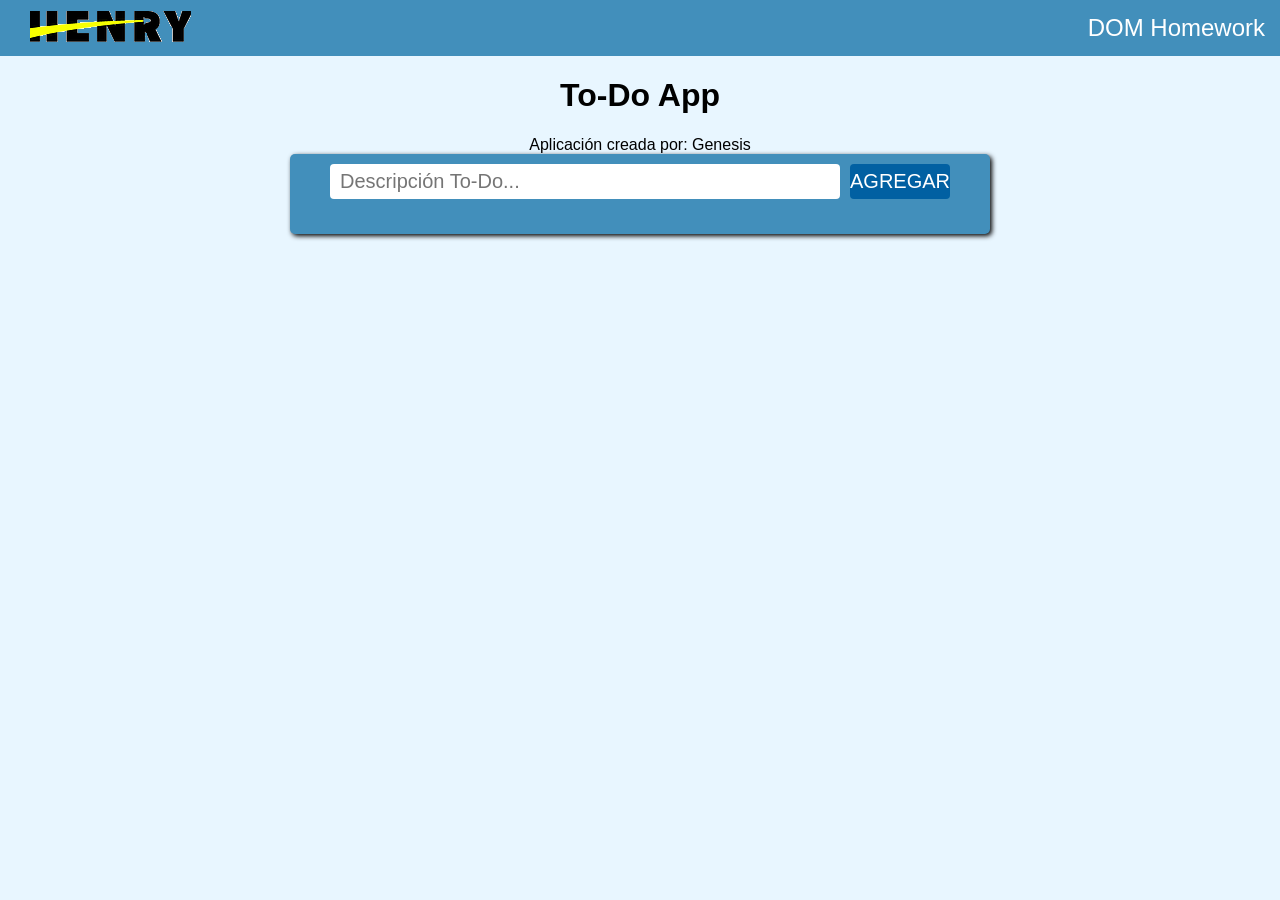
<file: M2/01-DOM/homework/index.html>
<html>
    <head>
        <meta charset="utf-8">
        <title>Henry</title>
        <link rel="stylesheet" href="./assets/style.css">
        <script type="text/javascript" src="./DOMhomework.js" async></script>
    </head>
    <body>
        <div id="header">
            <a href="https://www.soyhenry.com/" target="_blank_"><img src="./assets/henry.png" /></a>
            <span>DOM Homework</span>
        </div>
        <h1>To-Do App</h1>
        <div><span id="createdBy">Aplicación creada por:</span></div>
        <div id="container">
            <div id="inputContainer">
                <input type="text" id="toDoInput" placeholder="Descripción To-Do..."/><div id="addButton"><span>AGREGAR</span></div>
            </div>
            <div id="toDoContainer"></div>
        </div>
    </body>
</html>
</file>
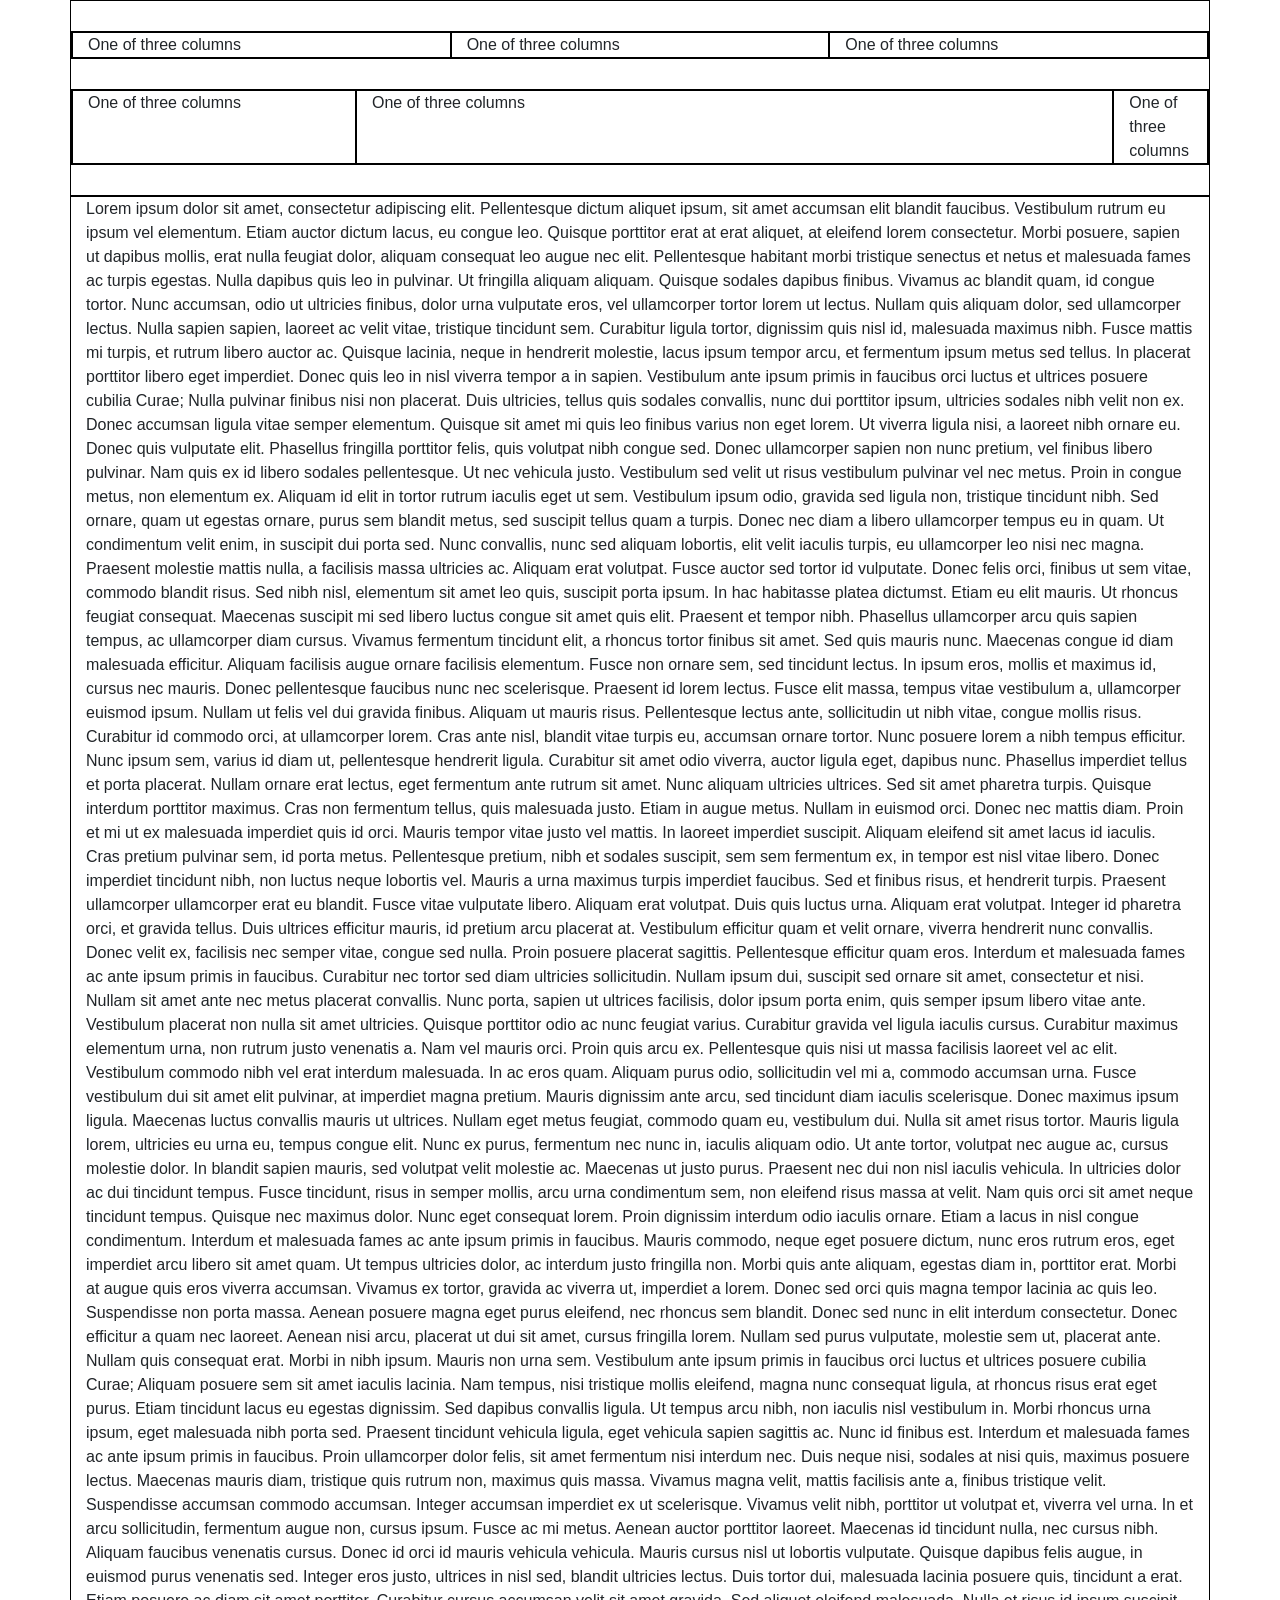
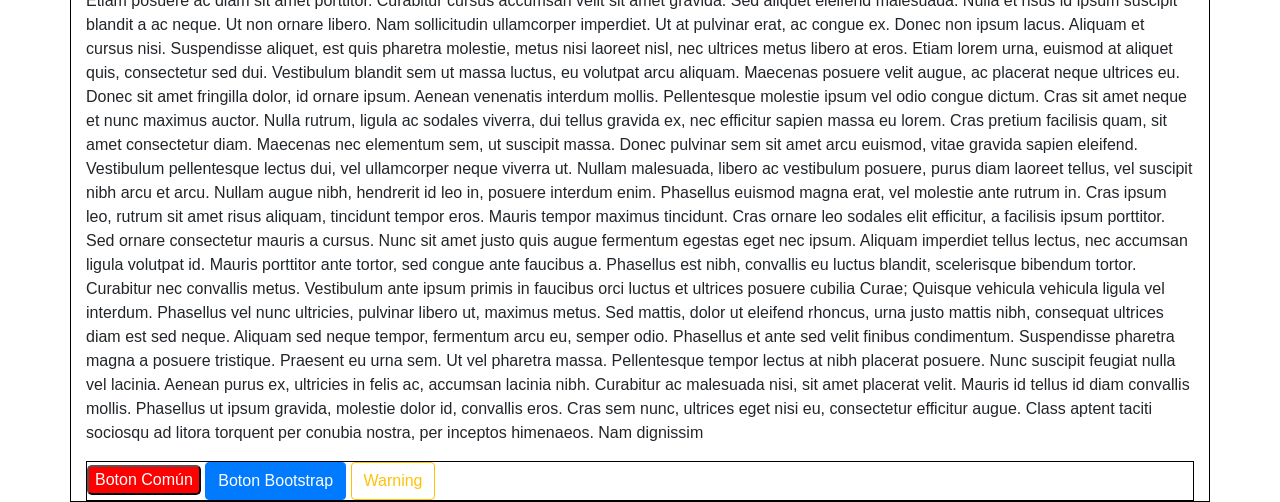
<file: M2/02-CSS/demo/index.html>
<!DOCTYPE html>

<html>

<head>
  <link rel="stylesheet" href="https://stackpath.bootstrapcdn.com/bootstrap/4.4.1/css/bootstrap.min.css"
    integrity="sha384-Vkoo8x4CGsO3+Hhxv8T/Q5PaXtkKtu6ug5TOeNV6gBiFeWPGFN9MuhOf23Q9Ifjh" crossorigin="anonymous">
</head>
<meta charset=UTF-8>
<style media="screen">
  .buttonComun {
    color: white;
    background-color: red;
    border-radius: 5px;
  }

  div {
    border: 1px solid black;
  }

  div.row {
    margin-top: 30px;
    margin-bottom: 30px;
  }
</style>

<body>


  <div class="container">
    <div class="row">
      <div class="col-sm">
        One of three columns
      </div>
      <div class="col-sm">
        One of three columns
      </div>
      <div class="col-sm">
        One of three columns
      </div>
    </div>
    <div class="row">
      <div class="col-lg-3">
        One of three columns
      </div>
      <div class="col-lg-8">
        One of three columns
      </div>
      <div class="col-lg-1">
        One of three columns
      </div>
    </div>
  </div>

  <div class='container'>
    <p> Lorem ipsum dolor sit amet, consectetur adipiscing elit. Pellentesque dictum aliquet ipsum, sit amet accumsan
      elit blandit faucibus. Vestibulum rutrum eu ipsum vel elementum. Etiam auctor dictum lacus, eu congue leo. Quisque
      porttitor erat at erat aliquet, at eleifend lorem consectetur. Morbi posuere, sapien ut dapibus mollis, erat nulla
      feugiat dolor, aliquam consequat leo augue nec elit. Pellentesque habitant morbi tristique senectus et netus et
      malesuada fames ac turpis egestas. Nulla dapibus quis leo in pulvinar. Ut fringilla aliquam aliquam. Quisque
      sodales dapibus finibus. Vivamus ac blandit quam, id congue tortor. Nunc accumsan, odio ut ultricies finibus,
      dolor urna vulputate eros, vel ullamcorper tortor lorem ut lectus. Nullam quis aliquam dolor, sed ullamcorper
      lectus.

      Nulla sapien sapien, laoreet ac velit vitae, tristique tincidunt sem. Curabitur ligula tortor, dignissim quis nisl
      id, malesuada maximus nibh. Fusce mattis mi turpis, et rutrum libero auctor ac. Quisque lacinia, neque in
      hendrerit molestie, lacus ipsum tempor arcu, et fermentum ipsum metus sed tellus. In placerat porttitor libero
      eget imperdiet. Donec quis leo in nisl viverra tempor a in sapien. Vestibulum ante ipsum primis in faucibus orci
      luctus et ultrices posuere cubilia Curae; Nulla pulvinar finibus nisi non placerat. Duis ultricies, tellus quis
      sodales convallis, nunc dui porttitor ipsum, ultricies sodales nibh velit non ex. Donec accumsan ligula vitae
      semper elementum. Quisque sit amet mi quis leo finibus varius non eget lorem.

      Ut viverra ligula nisi, a laoreet nibh ornare eu. Donec quis vulputate elit. Phasellus fringilla porttitor felis,
      quis volutpat nibh congue sed. Donec ullamcorper sapien non nunc pretium, vel finibus libero pulvinar. Nam quis ex
      id libero sodales pellentesque. Ut nec vehicula justo. Vestibulum sed velit ut risus vestibulum pulvinar vel nec
      metus. Proin in congue metus, non elementum ex. Aliquam id elit in tortor rutrum iaculis eget ut sem. Vestibulum
      ipsum odio, gravida sed ligula non, tristique tincidunt nibh. Sed ornare, quam ut egestas ornare, purus sem
      blandit metus, sed suscipit tellus quam a turpis. Donec nec diam a libero ullamcorper tempus eu in quam.

      Ut condimentum velit enim, in suscipit dui porta sed. Nunc convallis, nunc sed aliquam lobortis, elit velit
      iaculis turpis, eu ullamcorper leo nisi nec magna. Praesent molestie mattis nulla, a facilisis massa ultricies ac.
      Aliquam erat volutpat. Fusce auctor sed tortor id vulputate. Donec felis orci, finibus ut sem vitae, commodo
      blandit risus. Sed nibh nisl, elementum sit amet leo quis, suscipit porta ipsum. In hac habitasse platea dictumst.
      Etiam eu elit mauris. Ut rhoncus feugiat consequat. Maecenas suscipit mi sed libero luctus congue sit amet quis
      elit. Praesent et tempor nibh. Phasellus ullamcorper arcu quis sapien tempus, ac ullamcorper diam cursus. Vivamus
      fermentum tincidunt elit, a rhoncus tortor finibus sit amet.

      Sed quis mauris nunc. Maecenas congue id diam malesuada efficitur. Aliquam facilisis augue ornare facilisis
      elementum. Fusce non ornare sem, sed tincidunt lectus. In ipsum eros, mollis et maximus id, cursus nec mauris.
      Donec pellentesque faucibus nunc nec scelerisque. Praesent id lorem lectus.

      Fusce elit massa, tempus vitae vestibulum a, ullamcorper euismod ipsum. Nullam ut felis vel dui gravida finibus.
      Aliquam ut mauris risus. Pellentesque lectus ante, sollicitudin ut nibh vitae, congue mollis risus. Curabitur id
      commodo orci, at ullamcorper lorem. Cras ante nisl, blandit vitae turpis eu, accumsan ornare tortor. Nunc posuere
      lorem a nibh tempus efficitur. Nunc ipsum sem, varius id diam ut, pellentesque hendrerit ligula. Curabitur sit
      amet odio viverra, auctor ligula eget, dapibus nunc. Phasellus imperdiet tellus et porta placerat. Nullam ornare
      erat lectus, eget fermentum ante rutrum sit amet.

      Nunc aliquam ultricies ultrices. Sed sit amet pharetra turpis. Quisque interdum porttitor maximus. Cras non
      fermentum tellus, quis malesuada justo. Etiam in augue metus. Nullam in euismod orci. Donec nec mattis diam. Proin
      et mi ut ex malesuada imperdiet quis id orci. Mauris tempor vitae justo vel mattis. In laoreet imperdiet suscipit.
      Aliquam eleifend sit amet lacus id iaculis. Cras pretium pulvinar sem, id porta metus. Pellentesque pretium, nibh
      et sodales suscipit, sem sem fermentum ex, in tempor est nisl vitae libero. Donec imperdiet tincidunt nibh, non
      luctus neque lobortis vel. Mauris a urna maximus turpis imperdiet faucibus. Sed et finibus risus, et hendrerit
      turpis.

      Praesent ullamcorper ullamcorper erat eu blandit. Fusce vitae vulputate libero. Aliquam erat volutpat. Duis quis
      luctus urna. Aliquam erat volutpat. Integer id pharetra orci, et gravida tellus. Duis ultrices efficitur mauris,
      id pretium arcu placerat at. Vestibulum efficitur quam et velit ornare, viverra hendrerit nunc convallis. Donec
      velit ex, facilisis nec semper vitae, congue sed nulla. Proin posuere placerat sagittis. Pellentesque efficitur
      quam eros. Interdum et malesuada fames ac ante ipsum primis in faucibus. Curabitur nec tortor sed diam ultricies
      sollicitudin. Nullam ipsum dui, suscipit sed ornare sit amet, consectetur et nisi.

      Nullam sit amet ante nec metus placerat convallis. Nunc porta, sapien ut ultrices facilisis, dolor ipsum porta
      enim, quis semper ipsum libero vitae ante. Vestibulum placerat non nulla sit amet ultricies. Quisque porttitor
      odio ac nunc feugiat varius. Curabitur gravida vel ligula iaculis cursus. Curabitur maximus elementum urna, non
      rutrum justo venenatis a. Nam vel mauris orci. Proin quis arcu ex. Pellentesque quis nisi ut massa facilisis
      laoreet vel ac elit. Vestibulum commodo nibh vel erat interdum malesuada. In ac eros quam. Aliquam purus odio,
      sollicitudin vel mi a, commodo accumsan urna.

      Fusce vestibulum dui sit amet elit pulvinar, at imperdiet magna pretium. Mauris dignissim ante arcu, sed tincidunt
      diam iaculis scelerisque. Donec maximus ipsum ligula. Maecenas luctus convallis mauris ut ultrices. Nullam eget
      metus feugiat, commodo quam eu, vestibulum dui. Nulla sit amet risus tortor. Mauris ligula lorem, ultricies eu
      urna eu, tempus congue elit. Nunc ex purus, fermentum nec nunc in, iaculis aliquam odio. Ut ante tortor, volutpat
      nec augue ac, cursus molestie dolor. In blandit sapien mauris, sed volutpat velit molestie ac. Maecenas ut justo
      purus. Praesent nec dui non nisl iaculis vehicula.

      In ultricies dolor ac dui tincidunt tempus. Fusce tincidunt, risus in semper mollis, arcu urna condimentum sem,
      non eleifend risus massa at velit. Nam quis orci sit amet neque tincidunt tempus. Quisque nec maximus dolor. Nunc
      eget consequat lorem. Proin dignissim interdum odio iaculis ornare. Etiam a lacus in nisl congue condimentum.
      Interdum et malesuada fames ac ante ipsum primis in faucibus. Mauris commodo, neque eget posuere dictum, nunc eros
      rutrum eros, eget imperdiet arcu libero sit amet quam. Ut tempus ultricies dolor, ac interdum justo fringilla non.
      Morbi quis ante aliquam, egestas diam in, porttitor erat. Morbi at augue quis eros viverra accumsan.

      Vivamus ex tortor, gravida ac viverra ut, imperdiet a lorem. Donec sed orci quis magna tempor lacinia ac quis leo.
      Suspendisse non porta massa. Aenean posuere magna eget purus eleifend, nec rhoncus sem blandit. Donec sed nunc in
      elit interdum consectetur. Donec efficitur a quam nec laoreet. Aenean nisi arcu, placerat ut dui sit amet, cursus
      fringilla lorem. Nullam sed purus vulputate, molestie sem ut, placerat ante. Nullam quis consequat erat. Morbi in
      nibh ipsum. Mauris non urna sem. Vestibulum ante ipsum primis in faucibus orci luctus et ultrices posuere cubilia
      Curae;

      Aliquam posuere sem sit amet iaculis lacinia. Nam tempus, nisi tristique mollis eleifend, magna nunc consequat
      ligula, at rhoncus risus erat eget purus. Etiam tincidunt lacus eu egestas dignissim. Sed dapibus convallis
      ligula. Ut tempus arcu nibh, non iaculis nisl vestibulum in. Morbi rhoncus urna ipsum, eget malesuada nibh porta
      sed. Praesent tincidunt vehicula ligula, eget vehicula sapien sagittis ac. Nunc id finibus est. Interdum et
      malesuada fames ac ante ipsum primis in faucibus. Proin ullamcorper dolor felis, sit amet fermentum nisi interdum
      nec.

      Duis neque nisi, sodales at nisi quis, maximus posuere lectus. Maecenas mauris diam, tristique quis rutrum non,
      maximus quis massa. Vivamus magna velit, mattis facilisis ante a, finibus tristique velit. Suspendisse accumsan
      commodo accumsan. Integer accumsan imperdiet ex ut scelerisque. Vivamus velit nibh, porttitor ut volutpat et,
      viverra vel urna. In et arcu sollicitudin, fermentum augue non, cursus ipsum. Fusce ac mi metus. Aenean auctor
      porttitor laoreet. Maecenas id tincidunt nulla, nec cursus nibh. Aliquam faucibus venenatis cursus. Donec id orci
      id mauris vehicula vehicula. Mauris cursus nisl ut lobortis vulputate. Quisque dapibus felis augue, in euismod
      purus venenatis sed.

      Integer eros justo, ultrices in nisl sed, blandit ultricies lectus. Duis tortor dui, malesuada lacinia posuere
      quis, tincidunt a erat. Etiam posuere ac diam sit amet porttitor. Curabitur cursus accumsan velit sit amet
      gravida. Sed aliquet eleifend malesuada. Nulla et risus id ipsum suscipit blandit a ac neque. Ut non ornare
      libero. Nam sollicitudin ullamcorper imperdiet. Ut at pulvinar erat, ac congue ex. Donec non ipsum lacus. Aliquam
      et cursus nisi. Suspendisse aliquet, est quis pharetra molestie, metus nisi laoreet nisl, nec ultrices metus
      libero at eros. Etiam lorem urna, euismod at aliquet quis, consectetur sed dui. Vestibulum blandit sem ut massa
      luctus, eu volutpat arcu aliquam.

      Maecenas posuere velit augue, ac placerat neque ultrices eu. Donec sit amet fringilla dolor, id ornare ipsum.
      Aenean venenatis interdum mollis. Pellentesque molestie ipsum vel odio congue dictum. Cras sit amet neque et nunc
      maximus auctor. Nulla rutrum, ligula ac sodales viverra, dui tellus gravida ex, nec efficitur sapien massa eu
      lorem. Cras pretium facilisis quam, sit amet consectetur diam. Maecenas nec elementum sem, ut suscipit massa.
      Donec pulvinar sem sit amet arcu euismod, vitae gravida sapien eleifend. Vestibulum pellentesque lectus dui, vel
      ullamcorper neque viverra ut. Nullam malesuada, libero ac vestibulum posuere, purus diam laoreet tellus, vel
      suscipit nibh arcu et arcu.

      Nullam augue nibh, hendrerit id leo in, posuere interdum enim. Phasellus euismod magna erat, vel molestie ante
      rutrum in. Cras ipsum leo, rutrum sit amet risus aliquam, tincidunt tempor eros. Mauris tempor maximus tincidunt.
      Cras ornare leo sodales elit efficitur, a facilisis ipsum porttitor. Sed ornare consectetur mauris a cursus. Nunc
      sit amet justo quis augue fermentum egestas eget nec ipsum. Aliquam imperdiet tellus lectus, nec accumsan ligula
      volutpat id. Mauris porttitor ante tortor, sed congue ante faucibus a. Phasellus est nibh, convallis eu luctus
      blandit, scelerisque bibendum tortor. Curabitur nec convallis metus. Vestibulum ante ipsum primis in faucibus orci
      luctus et ultrices posuere cubilia Curae; Quisque vehicula vehicula ligula vel interdum. Phasellus vel nunc
      ultricies, pulvinar libero ut, maximus metus.

      Sed mattis, dolor ut eleifend rhoncus, urna justo mattis nibh, consequat ultrices diam est sed neque. Aliquam sed
      neque tempor, fermentum arcu eu, semper odio. Phasellus et ante sed velit finibus condimentum. Suspendisse
      pharetra magna a posuere tristique. Praesent eu urna sem. Ut vel pharetra massa. Pellentesque tempor lectus at
      nibh placerat posuere. Nunc suscipit feugiat nulla vel lacinia.

      Aenean purus ex, ultricies in felis ac, accumsan lacinia nibh. Curabitur ac malesuada nisi, sit amet placerat
      velit. Mauris id tellus id diam convallis mollis. Phasellus ut ipsum gravida, molestie dolor id, convallis eros.
      Cras sem nunc, ultrices eget nisi eu, consectetur efficitur augue. Class aptent taciti sociosqu ad litora torquent
      per conubia nostra, per inceptos himenaeos. Nam dignissim</p>
    <div>


      <button type="button" class="buttonComun">Boton Común</button>
      <button class="btn btn-primary">Boton Bootstrap</button>
      <button type="button" class="btn btn-outline-warning">Warning</button>


      <script src="https://code.jquery.com/jquery-3.4.1.slim.min.js"
        integrity="sha384-J6qa4849blE2+poT4WnyKhv5vZF5SrPo0iEjwBvKU7imGFAV0wwj1yYfoRSJoZ+n"
        crossorigin="anonymous"></script>
      <script src="https://cdn.jsdelivr.net/npm/popper.js@1.16.0/dist/umd/popper.min.js"
        integrity="sha384-Q6E9RHvbIyZFJoft+2mJbHaEWldlvI9IOYy5n3zV9zzTtmI3UksdQRVvoxMfooAo"
        crossorigin="anonymous"></script>
      <script src="https://stackpath.bootstrapcdn.com/bootstrap/4.4.1/js/bootstrap.min.js"
        integrity="sha384-wfSDF2E50Y2D1uUdj0O3uMBJnjuUD4Ih7YwaYd1iqfktj0Uod8GCExl3Og8ifwB6"
        crossorigin="anonymous"></script>
</body>

</html>
</file>
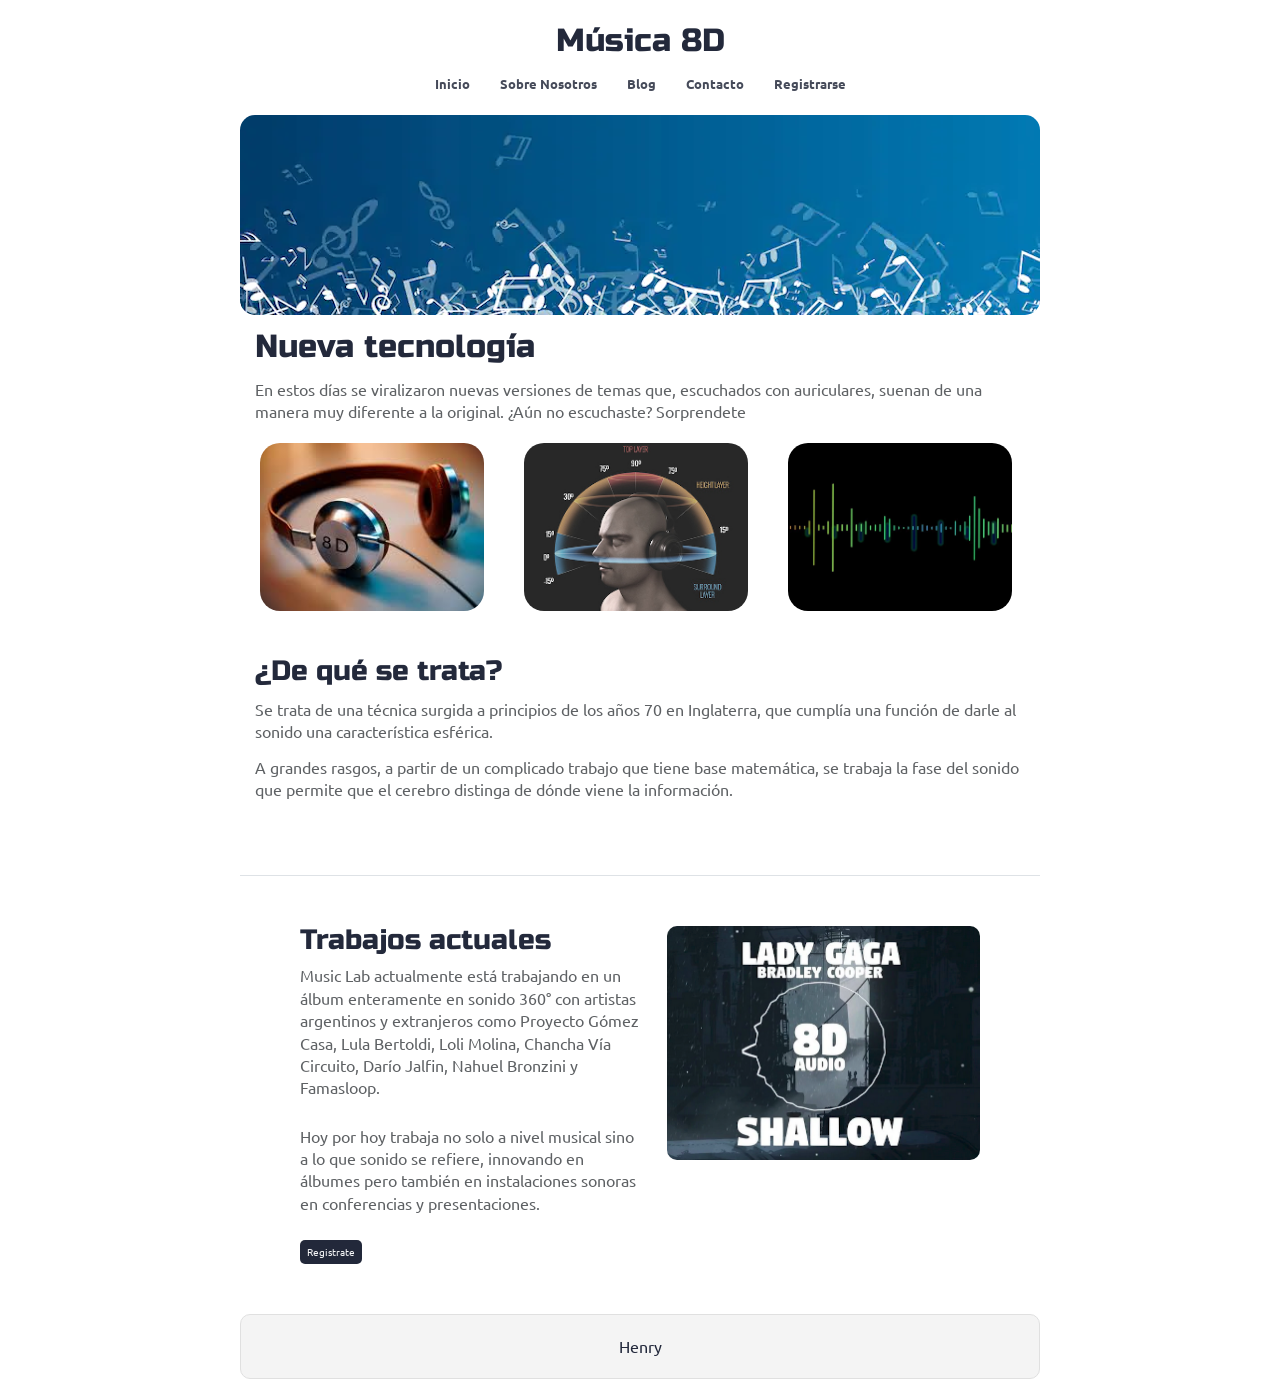
<file: M2/02-CSS/homework/responsive-web/index.html>
<!DOCTYPE html>

<html lang="en">
	<head>
		<meta charset="utf-8" />
		<meta name="viewport" content="width=device-width, initial-scale=1.0" />

		<title>Música 8D</title>

		<link
			href="https://fonts.googleapis.com/css?family=Russo+One|Ubuntu"
			rel="stylesheet"
		/>
		<link href="css/index.css" rel="stylesheet" />

		<!--[if lt IE 9]>
			<script src="https://cdnjs.cloudflare.com/ajax/libs/html5shiv/3.7.3/html5shiv.js"></script>
		<![endif]-->
	</head>

	<body>
		<!-- Código del nav acá -->
		<nav>
			<h2>Música 8D</h2>
			<ul id="nav-links">
				<li class="nav-link"><a href="###">Inicio</a></li>
				<li class="nav-link"><a href="###">Sobre Nosotros</a></li>
				<li class="nav-link"><a href="###">Blog</a></li>
				<li class="nav-link"><a href="###">Contacto</a></li>
				<li class="nav-link"><a href="###">Registrarse</a></li>
			</ul>
		</nav>

		<div class="container home">
			<header class="intro">
				<!-- Código de header img acá -->
				<img
					class="header-image"
					src="./img/main-header.png"
					alt="main header image"
				/>

				<h2>Nueva tecnología</h2>

				<p>
					En estos días se viralizaron nuevas versiones de temas que,
					escuchados con auriculares, suenan de una manera muy
					diferente a la original. ¿Aún no escuchaste? Sorprendete
				</p>
			</header>

			<section class="music-images">
				<img
					src="img/auriculares.png"
					class="auricular"
					alt="Auriculares"
				/>
				<img
					src="img/tecnologia.png"
					class="tecnologia"
					alt="Tecnologia"
				/>
				<img src="img/ondas.png" class="ondas" alt="Ondas" />
			</section>

			<section class="musica-nueva">
				<h3>¿De qué se trata?</h3>

				<p>
					Se trata de una técnica surgida a principios de los años 70
					en Inglaterra, que cumplía una función de darle al sonido
					una característica esférica.
				</p>

				<p>
					A grandes rasgos, a partir de un complicado trabajo que
					tiene base matemática, se trabaja la fase del sonido que
					permite que el cerebro distinga de dónde viene la
					información.
				</p>
			</section>

			<section class="actual">
				<div class="actual-text">
					<h3>Trabajos actuales</h3>

					<p>
						Music Lab actualmente está trabajando en un álbum
						enteramente en sonido 360° con artistas argentinos y
						extranjeros como Proyecto Gómez Casa, Lula Bertoldi,
						Loli Molina, Chancha Vía Circuito, Darío Jalfin, Nahuel
						Bronzini y Famasloop.
					</p>

					<p>
						Hoy por hoy trabaja no solo a nivel musical sino a lo
						que sonido se refiere, innovando en álbumes pero también
						en instalaciones sonoras en conferencias y
						presentaciones.
					</p>

					<div class="btn">Registrate</div>
				</div>

				<div class="actual-img">
					<img src="img/tema.png" alt="Tema" />
				</div>
			</section>

			<footer>
				<p>Henry</p>
			</footer>
		</div>
	</body>
</html>
</file>
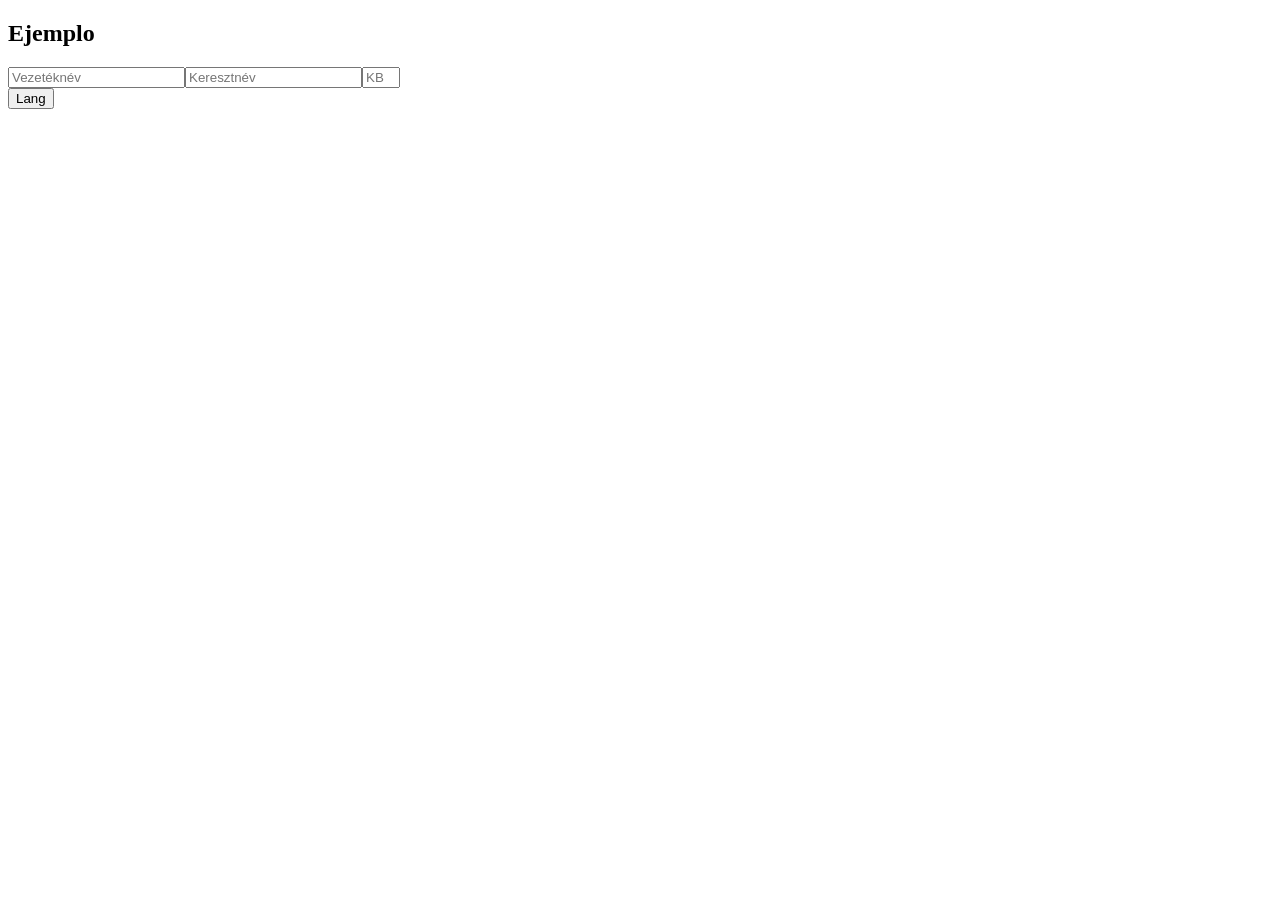
<file: M2/10-React-Forms/demo/dist/index.html>
<!DOCTYPE html>
<html>

<head>
  <meta charset=UTF-8>
  <title></title>
  <style>
    .danger {
      border: red 1px solid;
    }

    span {
      position: fixed;
      top: 10px;
      left: 10px;
    }
  </style>
</head>

<body>
  <div id='app'></div>

  <script src="./bundle.js"></script>
</body>

</html>
</file>
<file: M2/01-DOM/homework/assets/style.css>
body {
  background-color: rgb(232, 246, 255);
  font-family: "Helvetica Neue",Helvetica,Arial,sans-serif;
  margin-top: 56px;
  display: flex;
  flex-direction: column;
  align-items: center;
}

#header {
  width: 100%;
  position: absolute;
  top: 0;
  left: 0;
  background: #428fbb;
  height: 56px;
  /* padding-left: 15px; */
  display: flex;
  justify-content: space-between;
  align-items: center;
}

#header span {
  font-size: 24px;
  color: white;
  padding-right: 15px;
}

#header a {
  padding-left: 15px;
}


#container {
  background-color: #428fbb;
  box-shadow: 2px 2px 5px#000;
  width: 50%;
  min-width: 700px;
  border-radius: 5px;
}

#inputContainer {
  display: flex;
  justify-content: center;
  padding: 10px;
  margin-bottom: 25px;
}

#toDoInput {
  outline: none;
  width: 75%;
  padding-left: 10px;
  font-size: 20px;
  border: none;
  border-radius: 4px;
}

#addButton {
  display: flex;
  justify-content: center;
  align-items: center;
  width: 100px;
  margin-left: 10px;
  border-radius: 4px;
  cursor: pointer;
  height: 35px;
  background: #0160A2;
  color: #FFF;
  font-size: 20px;
}

#toDoContainer {
  width: 100%;
  display: flex;
  justify-content: center;
  flex-wrap: wrap;
  cursor: pointer;
}

.toDoShell {
  width: 650px;
  min-height: 50px;
  display: flex;
  justify-content: space-around;
  align-items: center;
  background: #fff;
  margin-bottom: 10px;
  border-radius: 5px;
  font-size: 20px;
  padding: 5px;
}

.toDoShell span {
  width: 90%;
}
.completeText {
  color: lightgrey;
  text-decoration: line-through;
}

.completeCheckbox {
  transform: scale(1.8);
}
</file>
<file: M2/02-CSS/homework/responsive-web/css/index.css>
.setNavFormat {
  display: flex;
  flex-direction: row;
  align-items: center;
  justify-content: center;
}
.setNavLinks a {
  text-decoration: none;
  font-weight: bold;
  font-size: 1.3em;
  white-space: nowrap;
  color: #454a59;
}
@media screen and (max-width: 500px) {
  .setNavLinks a {
    font-size: 1em;
  }
}
/* http://meyerweb.com/eric/tools/css/reset/ 
   v2.0 | 20110126
   License: none (public domain)
*/
html,
body,
div,
span,
applet,
object,
iframe,
h1,
h2,
h3,
h4,
h5,
h6,
p,
blockquote,
pre,
a,
abbr,
acronym,
address,
big,
cite,
code,
del,
dfn,
em,
img,
ins,
kbd,
q,
s,
samp,
small,
strike,
strong,
sub,
sup,
tt,
var,
b,
u,
i,
center,
dl,
dt,
dd,
ol,
ul,
li,
fieldset,
form,
label,
legend,
table,
caption,
tbody,
tfoot,
thead,
tr,
th,
td,
article,
aside,
canvas,
details,
embed,
figure,
figcaption,
footer,
header,
hgroup,
menu,
nav,
output,
ruby,
section,
summary,
time,
mark,
audio,
video {
  margin: 0;
  padding: 0;
  border: 0;
  font-size: 100%;
  font: inherit;
  vertical-align: baseline;
}
/* HTML5 display-role reset for older browsers */
article,
aside,
details,
figcaption,
figure,
footer,
header,
hgroup,
menu,
nav,
section {
  display: block;
}
body {
  line-height: 1;
}
ol,
ul {
  list-style: none;
}
blockquote,
q {
  quotes: none;
}
blockquote:before,
blockquote:after,
q:before,
q:after {
  content: '';
  content: none;
}
table {
  border-collapse: collapse;
  border-spacing: 0;
}
* {
  box-sizing: border-box;
}
html {
  font-size: 62.5%;
  min-width: 350px;
}
html,
body {
  font-family: "Ubuntu", sans-serif;
  color: #5e6164;
}
h1,
h2,
h3,
h4,
h5 {
  font-family: "Russo One", sans-serif;
  color: #23293b;
}
h2 {
  font-size: 3.2rem;
}
h3 {
  font-size: 2.8rem;
}
p {
  font-size: 1.6rem;
  line-height: 1.4;
}
.container {
  max-width: 800px;
  width: 100%;
  margin: 0 auto;
}
@media screen and (max-width: 500px) {
  .container {
    max-width: 100%;
    padding: 1rem;
  }
}
nav {
  width: 50%;
  padding: 1.5rem;
  margin: 1rem auto;
  color: #454a59;
  text-align: center;
  white-space: nowrap;
}
nav #nav-links {
  display: flex;
  flex-direction: row;
  align-items: center;
  justify-content: center;
  margin-top: 2rem;
}
nav #nav-links .nav-link:not(:last-child) {
  margin-right: 3rem;
}
@media screen and (max-width: 500px) {
  nav #nav-links .nav-link:not(:last-child) {
    margin-right: 10px;
  }
}
nav #nav-links a {
  text-decoration: none;
  font-weight: bold;
  font-size: 1.3em;
  white-space: nowrap;
  color: #454a59;
}
@media screen and (max-width: 500px) {
  nav #nav-links a {
    font-size: 1em;
  }
}
footer {
  color: #22283B;
  background: #f4f4f4;
  padding: 20px 0;
  border: 1px double #e0e0e0;
  border-radius: 10px;
  display: flex;
  justify-content: center;
  align-items: center;
}
.home .intro .header-image {
  width: 100%;
  border-radius: 15px;
}
.home .intro h2 {
  padding: 15px;
}
.home .intro p {
  padding: 0 15px;
}
.home .music-images {
  display: flex;
  flex-wrap: wrap;
  width: 100%;
}
.home .music-images img {
  width: 28%;
  margin: 20px 2.5%;
  border-radius: 20px;
  height: 100%;
}
@media screen and (max-width: 500px) {
  .home .music-images img {
    width: 100%;
    align-self: center;
    justify-self: center;
  }
}
.home .musica-nueva {
  padding: 15px;
}
.home .musica-nueva h3 {
  margin-top: 11px;
}
.home .musica-nueva p {
  margin-top: 13px;
}
.home .actual {
  margin-top: 60px;
  border-top: 1px solid #dee2e6;
  padding: 50px 60px;
  display: flex;
  justify-content: center;
}
@media screen and (max-width: 500px) {
  .home .actual {
    flex-direction: column-reverse;
    width: 100%;
    padding: 0;
    align-items: center;
  }
}
.home .actual .actual-text {
  width: 50%;
}
@media screen and (max-width: 500px) {
  .home .actual .actual-text {
    width: 100%;
  }
}
.home .actual .actual-text h3 {
  margin-bottom: 10px;
}
.home .actual .actual-text p {
  margin-bottom: 26px;
}
.home .actual .actual-text .btn {
  color: #f6f7f8;
  background-color: #22283a;
  border-radius: 5px;
  width: fit-content;
  padding: 7px;
}
@media screen and (max-width: 500px) {
  .home .actual .actual-text .btn {
    width: 100%;
    text-align: center;
  }
}
.home .actual .actual-text .btn:hover {
  background-color: gray;
  color: black;
  cursor: pointer;
}
.home .actual .actual-img {
  width: 46%;
  margin-left: 4%;
}
@media screen and (max-width: 500px) {
  .home .actual .actual-img {
    width: 100%;
    margin: auto;
  }
}
.home .actual .actual-img img {
  width: 100%;
  height: auto;
  border-radius: 10px;
}
</file>
